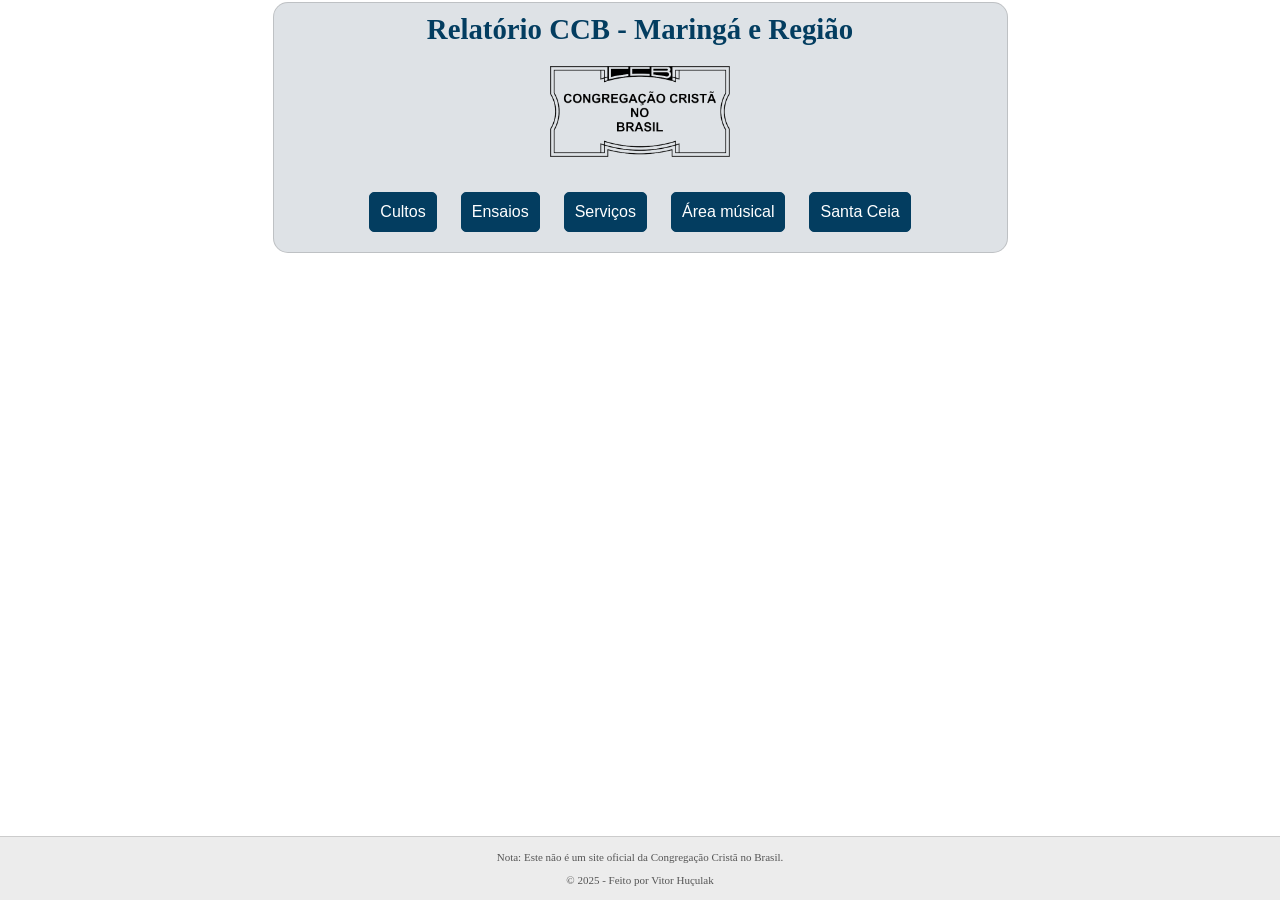
<file: index.html>
<!DOCTYPE html>
<html lang="pt-BR">

<head>
    <meta charset="UTF-8">
    <meta name="viewport" content="width=device-width, initial-scale=1.0">
    <title>Relatório CCB - Maringá e Região</title>
    <link rel="stylesheet" href="assets/css/estilo.css"> <!-- cria um link para outro arquivo
    Separando o css do HTML e JS -->

</head>

<body>
    <header>
        <h1>Relatório CCB - Maringá e Região</h1>
        <img class="logo-fundo" src="assets/images/logo_oficial_CCB.png" alt="Logo">

        <button onclick="mostrarCultos()">Cultos</button>
        <button onclick="mostrarEnsaios()">Ensaios</button>
        <!-- <button onclick="window.open('https://congregacaocristanobrasil.org.br/', '_blank')">Site Oficial</button> -->
        <button onclick="mostrarServiços()">Serviços</button>
        <a href="musica.html"><button type="button">Área músical</button></a>
        <a href="#"><button type="button" class="disabled">Santa Ceia</button></a>
    </header>

    <main>
        <!--Lista de Cultos -->
        <div id="pagina-cultos" class="conteudo hidden">
            <h2>Agenda de Cultos</h2>
            <div class="busca-container">
                <input id="busca-cultos" placeholder="Digite o dia ou local...">
            </div>
            <div class="filtragem-rapida">
                <span class="filtro-por">Filtrar por:</span>
                <button type="button" class="botao-filtrar" onclick="filtrarHoje()">Hoje</button>
                <button type="button" class="botao-limpar" onclick="limparFiltro()">Limpar</button>
            </div>
            <ul id="lista-cultos">
                <li id="culto-vila-santo-antonio">Vila Santo Antônio - Terça e Sábado - 19:30 | Domingo - 18:30</li>
                <li id="culto-jardim-vitoria">Jardim Vitória - Terça e Sábado - 19:30 | Domingo - 18:30</li>
                <li id="culto-jardim-veronica">Jardim Verônica - Terça e Sábado - 19:30 | Domingo - 18:30</li>
                <li id="culto-jardim-alvorada-ebenezer">Jardim Alvorada III - Ebenezer - Terça e Sábado - 19:30 | Domingo - 18:30</li>
                <li id="culto-aeroporto-3">Parque Residencial Aeroporto - 3ª Parte - Terça e Sábado - 19:30 | Domingo - 18:30</li>
                <li id="culto-parque-das-laranjeiras">Parque das Laranjeiras - Terça e Sábado - 19:30 | Domingo - 18:30</li>
                <li id="culto-jardim-piata">Jardim Piatã - Terça e Sábado - 19:30 | Domingo - 18:30</li>
                <li id="culto-jardim-olimpico">Jardim Olímpico - Terça e Sábado - 19:30 | Domingo - 18:30</li>
                <li id="culto-parque-taruma">Parque Tarumã - Terça e Sábado - 19:30</li>
                <li id="culto-jardim-indaia">Jardim Indaiá - Terça e Sábado - 19:30 | Domingo - 18:30</li>

                <li id="culto-centro-central">Centro - Central - Quarta e Sábado - 19:30 | Domingo - 18:30</li>
                <li id="culto-vila-operaria">Vila Operária - Quarta e Sábado - 19:30 | Domingo - 18:30</li>
                <li id="culto-jardim-alvorada">Jardim Alvorada - Quarta e Sábado - 19:30 | Domingo - 18:30</li>
                <li id="culto-vila-santa-izabel">Vila Santa Izabel - Quarta e Sábado - 19:30 | Domingo - 18:30</li>
                <li id="culto-floriano">Distrito de Floriano - Quarta - 19:30 | Domingo - 18:30</li>
                <li id="culto-conjunto-requiao">Conjunto Requião - Quarta e Sábado - 19:30 | Domingo - 18:30</li>
                <li id="culto-jardim-universo">Jardim Universo - Quarta e Sábado - 19:30 | Domingo - 18:30</li>
                <li id="culto-parque-avenida">Parque Avenida - Quarta e Sábado - 19:30 | Domingo - 18:30</li>
                <li id="culto-jardim-oriental-diamante">Jardim Oriental - Diamante - Quarta - 19:30 | Domingo - 18:30</li>
                <li id="culto-jardim-espanha">Jardim Espanha - Quarta e Sábado - 19:30 | Domingo - 18:30</li>

                <li id="culto-iguatemi">Distrito de Iguatemi - Quinta e Sábado - 19:30 | Domingo - 18:30</li>
                <li id="culto-vila-morangueira">Vila Morangueira - Quinta e Sábado - 19:30 | Domingo - 18:30</li>
                <li id="culto-parque-tuiuti">Parque Residencial Tuiuti - Quinta e Sábado - 19:30 | Domingo - 18:30</li>
                <li id="culto-jardim-liberdade">Jardim Liberdade - Quinta e Sábado - 19:30 | Domingo - 18:30</li>
                <li id="culto-parque-itaipu">Parque Itaipu - Quinta e Sábado - 19:30 | Domingo - 18:30</li>
                <li id="culto-parque-hortencia-1">Parque Hortência - 1ª Parte - Quinta e Sábado - 19:30 | Domingo - 18:30</li>
                <li id="culto-jardim-catedral">Jardim Catedral - Quinta e Sábado - 19:30 | Domingo - 18:30</li>
                <li id="culto-conjunto-guaiapo">Conjunto Residencial Guaiapó - Quinta e Sábado - 19:30 | Domingo - 18:30</li>
                <li id="culto-jardim-ouro-cola">Jardim Ouro Cola - Quinta e Sábado - 19:30</li>
                <li id="culto-jardim-monte-rei">Jardim Monte Rei - Quinta e Sábado - 19:30 | Domingo - 18:30</li>
                <li id="culto-maringa-velho">Zona 6 - Maringá Velho - Quinta e Sábado - 19:30 | Domingo - 18:30</li>

                <li id="culto-loteamento-sumare">Loteamento Sumaré - Sexta - 19:30 | Domingo - 18:30</li>

                <li id="culto-pdu-central">Paiçandu Central - Quarta e Sábado - 19:30 | Domingo - 18:30</li>
                <li id="culto-pdu-agua-boa">Água Boa - Quarta e Sábado - 19:30 | Domingo - 18:30</li>
                <li id="culto-pdu-jardim-bela-vista">Paiçandu Jardim Bela Vista - Terça e Sexta - 19:30 | Domingo - 18:30</li>
                <li id="culto-pdu-jardim-monte-carmelo">Paiçandu Jardim Monte Carmelo - Terça e Sexta - 19:30 | Domingo - 18:30</li>
                <li id="culto-pdu-jardim-pioneiro">Paiçandu Jardim Pioneiro - Quinta e Sábado - 19:30 | Domingo - 18:30</li>

                <li id="culto-sdi-central">Sarandi Central - Quarta e Sábado - 19:30 | Domingo - 18:30</li>
                <li id="culto-sdi-conj-residencial-floresta">Sarandi Conjunto Residencial Floresta - Quinta e Sábado - 19:30 | Domingo - 18:30</li>
                <li id="culto-sdi-conj-vale-azul">Sarandi Conjunto Vale Azul - Quinta e Sábado - 19:45 | Domingo - 18:30</li>
                <li id="culto-sdi-jd-das-torres">Sarandi Jardim das Torres - Quinta e Sábado - 19:30 | Domingo - 18:30</li>
                <li id="culto-sdi-jd-esperanca-2">Sarandi Jardim Esperança - 2ª Parte - Terça e Sábado - 19:30 | Domingo - 18:30</li>
                <li id="culto-sdi-jd-independencia-3">Sarandi Jardim Independência - 3ª Parte - Quinta - 19:30 | Domingo - 18:30</li>
                <li id="culto-sdi-jd-nova-alianca">Sarandi Jardim Nova Aliança - Quinta e Sábado - 19:30 | Domingo - 18:30</li>
                <li id="culto-sdi-jd-nova-independencia">Sarandi Jardim Nova Independência - Quinta e Sábado - 19:30 | Domingo - 18:30</li>
                <li id="culto-sdi-jd-ouro-verde-ii">Sarandi Jardim Ouro Verde II - Quarta e Sábado - 19:30 | Domingo - 18:30</li>
                <li id="culto-sdi-jd-panorama">Sarandi Jardim Panorama - Quarta e Sábado - 19:30 | Domingo - 18:30</li>
                <li id="culto-sdi-pq-alvamar">Sarandi Parque Alvamar - Quarta e Sábado - 19:30 | Domingo - 18:30</li>
                <li id="culto-sdi-resid-sao-jose">Sarandi Residencial São José - Terça e Sábado - 19:30 | Domingo - 18:30</li>

                <li id="culto-mcu-central">Mandaguaçu - Central (Vila Carnelós) - Quarta-feira e Sábado - 19:30 | Domingo - 18:30</li>
                <li id="culto-mcu-pulinopolis">Pulinópolis - Terça-feira e Sábado - 19:30 | Domingo - 18:30</li>
                <li id="culto-mcu-vila-guadiana">Vila Guadiana - Quinta-feira e Sábado - 19:30 | Domingo - 18:30</li>
                <li id="culto-mcu-jd-sao-rafael">Jardim São Rafael - Terça-feira e Sábado - 19:30</li>
                <li id="culto-mcu-jardim-europa">Jardim Europa - Sábado - 19:30 | Domingo - 18:30</li>

                <li id="culto-marialva-central">Marialva - Central - Quarta-feira e Sábado - 19:30 | Domingo - 18:30</li>
                <li id="culto-mva-conj-joao-de-barros">Conjunto João de Barro - Terça-feira e Sábado - 19:30 | Domingo - 18:30</li>
                <li id="culto-mva-sao-miguel-do-cambui">São Miguel do Cambuí - Segunda-feira - 19:30</li>
                <li id="culto-mva-aquidaban">Aquidaban - Terça-feira e Sábado - 19:30</li>
                <li id="culto-mva-conj-giacomo-colombari">Conjunto Giácomo Colombare - Quinta-feira - 19:30 | Domingo - 18:30</li>
                <li id="culto-mva-santa-fe">Santa Fé - Terça-feira e Sábado - 19:30 | Domingo - 18:30</li>
                <li id="culto-mva-sao-luiz">São Luiz - Quinta-feira - 19:30</li>

                <li id="culto-jaguapita-central">Jaguapitã - Central - Quarta-feira e Sábado - 19:30 | Domingo - 18:30</li>
                <li id="culto-jta-cafeara">Cafeara - Quarta-feira e Sábado - 19:30 | Domingo - 18:30</li>
                <li id="culto-jta-miraselva">Miraselva - Quinta-feira e Sábado - 19:30 | Domingo - 18:30</li>
                <li id="culto-jta-guaraci">Guaraci - Quinta-feira e Sábado - 19:30 | Domingo - 18:30</li>
                <li id="culto-jta-prado-ferreira">Prado Ferreira - Terça-feira e Sábado - 19:30 | Domingo - 18:30</li>
                <li id="culto-jta-bentopolis">Bentópolis - Terça-feira - 19:30 | Domingo - 18:30</li>

                <li id="culto-dr-camargo-central">Doutor Camargo - Central - Quarta-feira e Sábado - 19:30 | Domingo - 18:30</li>
                <li id="culto-floresta-central">Floresta - Central - Quarta-feira e Sábado - 19:30 | Domingo - 18:30</li>
                <li id="culto-ourizona-central">Ourizona - Central - Terça-feira e Sábado - 19:30 | Domingo - 18:30</li>
                <li id="culto-sao-jorge-do-ivai-central">São Jorge do Ivaí - Central - Terça-feira e Sábado - 19:30 | Domingo - 18:30</li>
                <li id="culto-ivatuba-central">Ivatuba - Central - Quinta-feira e Sábado - 19:30 | Domingo - 18:30</li>
                <li id="culto-itambe-central">Itambé - Central - Terça-feira e Sábado - 19:30 | Domingo - 18:30</li>

            </ul>
        </div>

        <!--Lista de Ensaios -->
        <div id="pagina-ensaios" class="conteudo hidden">
            <h2>Agenda de Ensaios</h2>
            <div class="busca-container">
                <input id="busca-ensaio" placeholder="Digite o dia ou local...">
            </div>
            <div>
                <span class="">Filtrar por:</span>
                <button type="button" class="botao-filtrar" onclick="filtrarHoje()">Hoje</button>
                <button type="button" class="botao-limpar" onclick="limparFiltro()">Limpar</button>
            </div>
            <ul id="lista-ensaios">
                <li id="ensaio-jardim-liberdade">1ª Sexta - Jd. Liberdade</li>
                <li id="ensaio-marialva-central">1ª Sexta - Marialva - Central</li>
                <li id="ensaio-sdi-jd-nova-alianca">1ª Sexta - Jd. Nova Aliança (SDI)</li>
                <li id="ensaio-sdi-jd-nova-independencia">1ª Sexta - Jd. Nova Independência (SDI)</li>
                <li id="ensaio-mcu-pulinopolis">1ª Sexta - Pulinópolis (MÇU)</li>
                <li id="ensaio-jta-cafeara">1ª Sexta - Cafeara (JTÃ)</li>
                <li id="ensaio-pdu-jardim-pioneiro">1ª Sexta - Jd. Pioneiro (PDU)</li>

                <li id="ensaio-jardim-catedral">2ª Sexta - Jd. Catedral</li>
                <li id="ensaio-jardim-piata">2ª Sexta - Jd. Piatã</li>
                <li id="ensaio-jardim-alvorada-ebenezer">2ª Sexta - Jd. Ebenezer</li>
                <li id="ensaio-jardim-indaia">2ª Sexta - Jd. Montreal - Indaiá</li>
                <li id="ensaio-jardim-olimpico">2ª Sexta - Jd. Olímpico</li>
                <li id="ensaio-mcu-vila-guadiana">2ª Sexta - Vila Guadiana (MÇU)</li>
                <li id="ensaio-sdi-jd-ouro-verde-ii">2ª Sexta - Jd. Ouro Verde II (SDI)</li>
                <li id="ensaio-sdi-jd-das-torres">2ª Sexta - Jd. das Torres (SDI)</li>
                <li id="ensaio-jaguapita-central">2ª Sexta - Jaguapitã - Central</li>
                <li id="ensaio-mva-conj-joao-de-barros">2ª Sexta - Conj. João de Barros (MVA)</li>
                <li id="ensaio-pdu-agua-boa">2ª Sexta - Água Boa - Central</li>

                <li id="ensaio-conjunto-guaiapo">3ª Sexta - Conj. Guaiapó</li>
                <li id="ensaio-jardim-ouro-cola">3ª Sexta - Jd. Ouro Cola</li>
                <li id="ensaio-maringa-velho">3ª Sexta - Maringá Velho</li>
                <li id="ensaio-parque-tuiuti">3ª Sexta - Pq. Residencial Tuiuti</li>
                <li id="ensaio-vila-operaria">3ª Sexta - Vila Operária</li>
                <li id="ensaio-parque-taruma">3ª Sexta - Pq. Tarumã (Na igreja Jd. Catedral)</li>
                <li id="ensaio-sdi-resid-sao-jose">3ª Sexta - Residencial São José (SDI)</li>
                <li id="ensaio-jta-miraselva">3ª Sexta - Miraselva (JTÃ)</li>
                <li id="ensaio-dr-camargo-central">3ª Sexta - Dr. Camargo - Central</li>
                <li id="ensaio-sdi-central">3ª Sexta - Sarandi - Central</li>
                <li id="ensaio-mcu-jd-sao-rafael">3ª Sexta - Jd. São Rafael (MÇU)</li>
                <li id="ensaio-mva-sao-miguel-do-cambui">3ª Sexta - São Miguel do Cambuí (MVA)</li>
                <li id="ensaio-mva-aquidaban">3ª Sexta - Aquidaban (MVA)</li>

                <li id="ensaio-conjunto-requiao">4ª Sexta - Conj. Requião</li>
                <li id="ensaio-mva-conj-giacomo-colombari">4ª Sexta - Conj. Giacomo Colombari (MVA)</li>
                <li id="ensaio-sdi-conj-vale-azul">4ª Sexta - Vale Azul (SDI)</li>
                <li id="ensaio-jta-guaraci">4ª Sexta - Guaraci (JTÃ)</li>
                <li id="ensaio-floriano">4ª Sexta - Floriano - Central</li>

                <li id="ensaio-vila-morangueira">Última Sexta - Vila Morangueira</li>
                <li id="ensaio-parque-hortencia-1">Última Sexta - Jd. Continental (Na igreja Pq. Hortência)</li>
                <li id="ensaio-vila-santa-izabel">Última Sexta - Vila Santa Isabel</li>
                <li id="ensaio-sdi-jd-esperanca-2">Última Sexta - Jd. Esperança (SDI)</li>
                <li id="ensaio-floresta-central">Última Sexta - Floresta - Central</li>
                <li id="ensaio-ourizona-central">Última Sexta - Ourizona - Central</li>
                <li id="ensaio-jta-prado-ferreira">Última Sexta - Prado Ferreira (JTÃ)</li>

                <li id="ensaio-parque-avenida">3ª Domingo - 16:00 - Pq. Avenida</li>

                <li id="ensaio-jardim-bertioga">2ª Segunda - Jd. Bertioga</li>
                <li id="ensaio-jardim-monte-rei">2ª Segunda - Jardim Monte Rei</li>
                <li id="ensaio-jardim-vitoria">2ª Segunda - Jardim Vitória</li>
                <li id="ensaio-loteamento-sumare">2ª Segunda - Loteamento Sumaré</li>
                <li id="ensaio-parque-itaipu">2ª Segunda - Parque Itaipú</li>
                <li id="ensaio-mcu-jardim-europa">2ª Segunda - Jardim Europa (MÇU)</li>
                <li id="ensaio-pdu-jardim-monte-carmelo">2ª Segunda - Res. Monte Carmelo (PDU)</li>
                <li id="ensaio-sao-jorge-do-ivai-central">2ª Segunda - São Jorge do Ivai - Central</li>

                <li id="ensaio-jardim-veronica">3ª Segunda - Jd. Verônica</li>
                <li id="ensaio-parque-hortencia-1">3ª Segunda - Pq. Hortência 1ª Parte</li>
                <li id="ensaio-vila-santo-antonio">3ª Segunda - Vila Santo Antônio</li>
                <li id="ensaio-jardim-oriental-diamante">3ª Segunda - Jd. Bela Vista (Antigo Oriental) - (Na igreja Jd. Oriental)</li>
                <li id="ensaio-mcu-central">3ª Segunda - Mandaguaçu - Central</li>
                <li id="ensaio-mva-santa-fe">3ª Segunda - Santa Fé (MVA)</li>
                <li id="ensaio-pdu-central">3ª Segunda - Paiçandu - Central</li>
                <li id="ensaio-sdi-jd-panorama">3ª Segunda - Jd. Panorama (SDI)</li>
                <li id="ensaio-sdi-conj-residencial-floresta">3ª Segunda - Cj. Res. Floresta (SDI)</li>
                <li id="ensaio-jta-bentopolis">3ª Segunda - Bentópolis (JTÃ)</li>

                <li id="ensaio-centro-central">4ª Segunda - Maringá - Central</li>
                <li id="ensaio-jardim-oriental-diamante">4ª Segunda - Jd. Oriental (Antigo Diamante)</li>
                <li id="ensaio-jardim-alvorada">4ª Segunda - Jd. Alvorada</li>
                <li id="ensaio-iguatemi">4ª Segunda - Iguatemi</li>
                <li id="ensaio-sdi-pq-alvamar">4ª Segunda - Pq. Alvamar (SDI)</li>
                <li id="ensaio-pdu-jardim-bela-vista">4ª Segunda - Jd. Bela Vista (PDU)</li>

                <li id="ensaio-jardim-universo">Última Segunda - Jd. Universo</li>
                <li id="ensaio-parque-das-laranjeiras">Última Segunda - Pq. Das Laranjeiras</li>
                <li id="ensaio-jardim-espanha">Última Segunda - Jd. Espanha</li>
                <li id="ensaio-ivatuba-central">Última Segunda - Ivatuba - Central</li>
                <li id="ensaio-itambe-central">Última Segunda - Itambé - Central</li>
                <li id="ensaio-sdi-jd-independencia-3">Última Segunda - Jd. Independencia 3°Parte (SDI)</li>
                <li id="ensaio-mva-sao-luiz">Última Segunda - São Luiz (MVA)</li>
            </ul>

        </div>

        <!--Lista de Serviços -->
        <div id="pagina-serviços" class="conteudo hidden">
            <h2>Lista de Serviços</h2>
            <div class="busca-container">
                <input id="busca-serviços" placeholder="Digite o serviço ou data...">
            </div>
            <div>
                <span class="">Filtrar por:</span>
                <button type="button" class="botao-filtrar" onclick="filtrarHoje()">Hoje</button>
                <button type="button" class="botao-limpar" onclick="limparFiltro()">Limpar</button>
            </div>
            <ul id="lista-serviços">
                <h3>Batismos</h3>
                <li>Batismo - Iguatemi – Central - 19/07/26 no Domingo às 18:30h - Ir. Izaias Valério</li>

                <h3>Obra da Piedade</h3>
                <li>Reunião de Ensinamento para Obra da Piedade - Paiçandu – Central - 19/07/26 no Domingo às 09:00h</li>

                <h3>Reuniões de Mocidade</h3>
                <li>Reunião de Mocidade - Jaguapitã - Central - 09/08/26 no Domingo às 14:00h - Ir. Adriano de Souza</li>

                <h3>Culto para Mocidade</h3>
                <li>Culto para Mocidade - Sarandi - Central - 25/07/26 no Sábado às 19:00h - Ir. Elias Rodrigues Fermino</li>
                <li>Culto para Mocidade - Mandaguaçu - Central - 25/07/26 no Sábado às 19:00h - Ir. Marcos Moreira</li>

                <h3>Ensaio Regional (Geral)</h3>
                <li>Ensaio Regional - Paiçandu – Central - 26/07/26 no Domingo às 09:00h - Ir. Eliseu Leles</li>

            </ul>
        </div>

    </main>

    <div id="modal-overlay" class="hidden">
        <div id="modal-caixa">
            <span id="modal-fechar">X</span>

            <h2 id="modal-nome"></h2>

            <h3>Localização</h3>
            <p id="modal-endereco"></p>
            <a id="modal-maps" href="#" target="_blank">
                <button type="button">Traçar Rota no GPS</button>
            </a>

            <h3>Ministério</h3>
            <p><strong>Ancião(s):</strong><br> <span id="modal-anciao"></span></p>
            <p><strong>Cooperador de Ofício:</strong><br> <span id="modal-cooperador"></span></p>
            <p><strong>Diácono(s):</strong><br> <span id="modal-diacono"></span></p>
            <p><strong>Coop. Jovens e Menores:</strong><br> <span id="modal-jovens"></span></p>

        </div>
    </div>


    <footer>
        <p>Nota: Este não é um site oficial da Congregação Cristã no Brasil.</p>
        <p>© 2025 - Feito por Vitor Huçulak</p>
    </footer>


    <script src="assets/js/dados.js"></script>
    <script src="assets/js/script.js"></script>

</body>

</html>
</file>
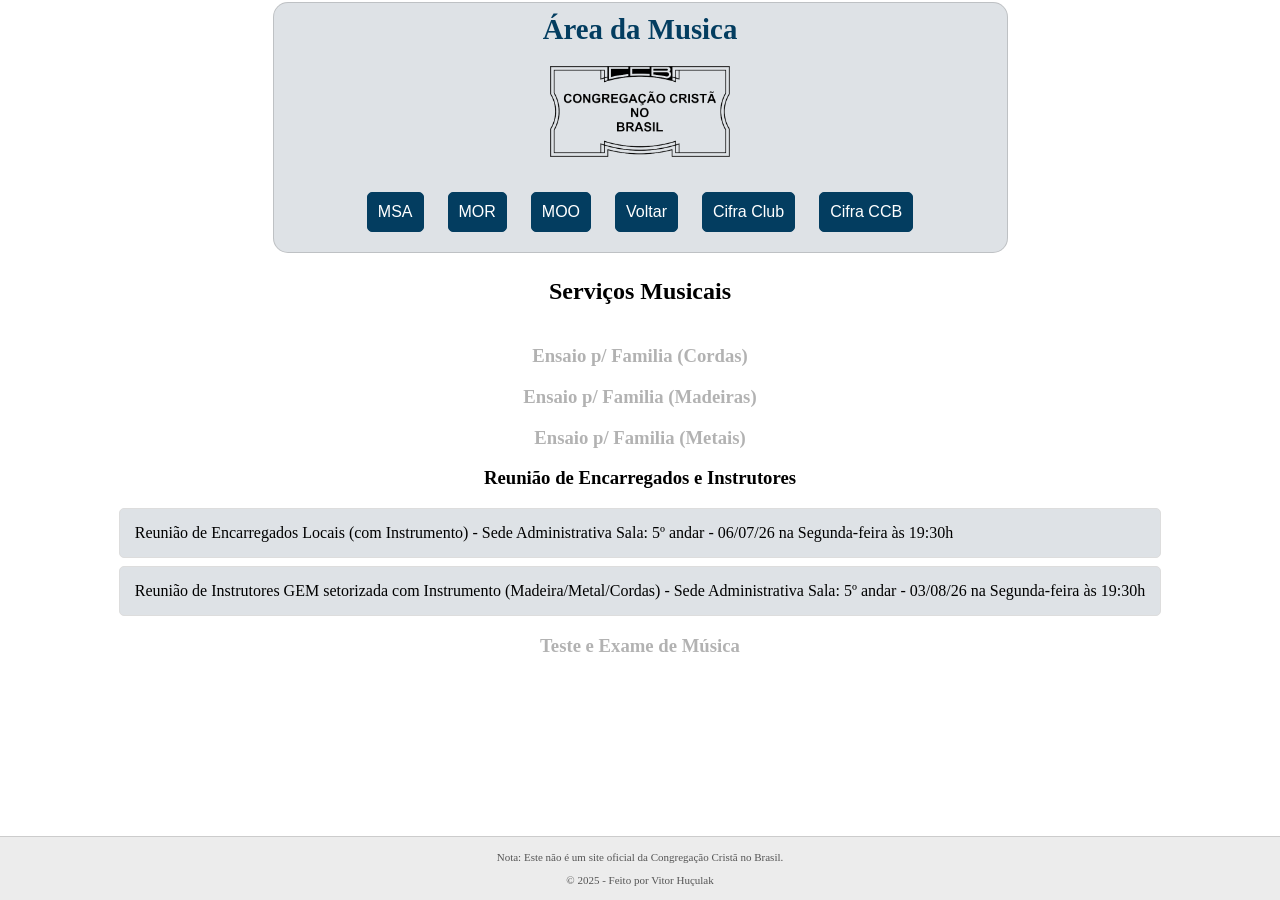
<file: musica.html>
<!DOCTYPE html>
<html lang="pt-BR">

<head>
    <meta charset="UTF-8">
    <meta name="viewport" content="width=device-width, initial-scale=1.0">
    <title>Área da música</title>
    <link rel="stylesheet" href="assets/css/estilo.css"> <!-- cria um link para outro arquivo
    Separando o css do HTML e JS -->

</head>

<body>
    <header id="botoes">
        <h1>Área da Musica</h1>
        <img class="logo-fundo" src="assets/images/logo_oficial_CCB.png" alt="Logo">

        <button onclick="window.open('https://congregacaocristanobrasil.org.br/musica/msa', '_blank')">MSA</button>
        <button onclick="window.open('https://congregacaocristanobrasil.org.br/musica/mor', '_blank')">MOR</button>
        <button
            onclick="window.open('https://moo.congregacao.org.br/?_gl=1*ski0wk*_ga*MTUxNzk0NTA0Ny4xNzYyOTUxODA2*_ga_V2QDKE0E6L*czE3NjM3NDkwNjUkbzYkZzEkdDE3NjM3NTAwMDQkajI0JGwwJGgw', '_blank')">MOO</button>
        <a href="index.html"><button type="button">Voltar</button></a>
        <!-- <button onclick="window.open('https://congregacaocristanobrasil.org.br/', '_blank')">Site Oficial</button> -->

        <button onclick="window.open('https://www.cifraclub.com.br/congregacao-crista-no-brasil/' , '_blank')">Cifra
            Club</button>
        <button onclick="window.open('https://cifrasccb.com.br/hinario-ccb?pg=1', '_blank')">Cifra CCB</button>


    </header>

    <div id="legenda_musica">
        <h2>Serviços Musicais</h2>

        <h3 class="lista-vazia">Ensaio p/ Familia (Cordas)</h3>

        <h3 class="lista-vazia">Ensaio p/ Familia (Madeiras)</h3>

        <h3 class="lista-vazia">Ensaio p/ Familia (Metais)</h3>

        <h3>Reunião de Encarregados e Instrutores</h3>
        <li>Reunião de Encarregados Locais (com Instrumento) - Sede Administrativa Sala: 5º andar - 06/07/26 na
            Segunda-feira às 19:30h</li>
        <li>Reunião de Instrutores GEM setorizada com Instrumento (Madeira/Metal/Cordas) - Sede Administrativa
            Sala: 5º andar - 03/08/26 na Segunda-feira às 19:30h</li>

        <h3 class="lista-vazia">Teste e Exame de Música</h3>


    </div>



    <footer>
        <p>Nota: Este não é um site oficial da Congregação Cristã no Brasil.</p>
        <p>© 2025 - Feito por Vitor Huçulak</p>
    </footer>


</body>

</html>
</file>
<file: assets/css/estilo.css>
html {
    /* Manda o navegador calcular o tamanho das caixas de uma forma mais inteligente.
       Isso impede que 'padding' (espaço interno) e 'border' (borda) criem espaço extra
       e causem aquela rolagem desnecessária que tínhamos. */
    box-sizing: border-box;

    /* Garante que a página base possa ter 100% de altura. */
    height: 100%;
}

/* O asterisco (*) seleciona TODOS os elementos da página.
   Esta regra faz com que todos eles sigam a mesma forma inteligente de calcular o tamanho. */
*, *:before, *:after {
    box-sizing: inherit;
}


body {
    /* Ativa o modo "Flexbox", que transforma o body em um organizador inteligente de layout. */
    display: flex;

    /* Diz ao organizador para empilhar os itens (header, section, footer) em uma coluna vertical. */
    flex-direction: column;
    

    /* Garante que a página tenha no mínimo a altura REAL da tela. 'dvh' (Dynamic Viewport Height)
       é uma unidade moderna que se ajusta às barras do navegador (endereço, etc.) que aparecem e somem no celular. */
    min-height: 100dvh;
    
    margin: 0;                      /* Remove a margem padrão que todo navegador coloca. */
    font-family: Verdana;           /* 🔧 Define a fonte padrão para toda a página. */
    text-align: center;             /* Centraliza todo o texto. */
    background-color: #ffffff;      /* 🔧 Cor de fundo da página. */

    /* Centraliza os blocos (header, section) na horizontal, um embaixo do outro. */
    align-items: center;

    /* 🔧 Seu espaçamento original de 5px no topo da página. */
    padding-top: 2px;
}

/* ====== HEADER (CABEÇALHO) ====== */
header {
    background-color: #dee2e6;      /* 🔧 Cor de fundo do cabeçalho. */
    width: 95%;                     /* 🔧 Largura do cabeçalho. */
    max-width: 735px;               /* 🔧 Largura máxima em telas grandes, para não ficar gigante. */
    padding: 10px;                  /* 🔧 Espaçamento interno do cabeçalho. */
    border-radius: 15px;            /* 🔧 Deixa os cantos da caixa arredondados. */
    border: 1px solid #5a5a5a3d;    /* 🔧 Estilo da borda. */
    text-align: center;             /* Garante que o texto dentro do header fique centralizado. */
    margin-bottom: 5px;            /* 🔧 Distância fixa entre o header e a section (para PC). */
}



/* ====== FOOTER (RODAPÉ) ====== */
footer {
    /* ESTA É A REGRA MÁGICA: Empurra o rodapé para a base da tela se houver espaço sobrando.
       Ela funciona tanto no PC quanto no celular (graças ao 'dvh' no body). */
    margin-top: auto;
    
    width: 100%;                    /* Faz o rodapé ocupar toda a largura da tela. */
    background-color: #ececec;      /* 🔧 Cor de fundo do rodapé. */
    color: #555;                    /* 🔧 Cor do texto do rodapé. */
    text-align: center;             /* Centraliza o texto do rodapé. */
    padding: 3px;                   /* 🔧 Seu espaçamento interno original. */
    font-size: 11px;                /* 🔧 Tamanho do texto do rodapé. */
    border-top: 1px solid #ccc;     /* Cria uma linha fina no topo do rodapé. */
}


/* ====== TÍTULOS, LOGO, INPUTS, ETC. ====== */
h1 { 
    margin-top: 0;                  /* Remove um espaço extra que o título poderia ter no topo. */
    margin-bottom: 20px;            /* 🔧 Espaço entre o título e a logo. */
    color: #033d60;                 /* 🔧 Cor do texto do título. */
    font-size: 1.8em;               /* 🔧 Tamanho do título. */
}

.logo-fundo { 
    display: block;                 /* Faz a logo se comportar como um bloco para poder centralizar. */
    margin: 0 auto 25px auto;       /* Centraliza horizontalmente e adiciona espaço embaixo. */
    width: 180px;                   /* 🔧 Tamanho da logo. */
}

 .lista-vazia {
    color: rgba(0, 0, 0, 0.3);
}



/* =================================================================  */

.disabled {
    cursor: not-allowed; ;
    background-color: #033d60;
    
}

button { 
    font-size: 16px; 
    padding: 10px 20px; 
    margin: 10px; 
    cursor: pointer; 
    border: 1px solid #033d60;
    border-radius: 5px;
    padding: 10px;
    background: #033d60;
    color: rgb(255, 255, 255);
    padding: 10px;
}

button:hover {
    background-color: transparent;
    color: #000000
}

.botao-filtrar, .botao-limpar {
    font-size: 14px; 
    padding: 5px 10px; 
    margin: 5px 10px 15px 10px ; 
    cursor: pointer; 
    border: 1px solid #033d60;
    border-radius: 7px;
    padding: 10px;
    background: #033d60;
    color: rgb(255, 255, 255);
    padding: 5px;
}



input { 
    width: 80%; 
    padding: 8px; 
    margin-bottom: 20px; 
    font-size: 16px;
    border: 1px solid #ccc;
    border-radius: 5px;
}

/* 1. Estilizando a LISTA (o <ul>) */
ul { 
  list-style: none; 
  padding: 0;
  margin: 0; /* Adicionado para garantir o reset */

  /* --- CONFIGURAÇÃO DO GRID --- */
  
  /* 1. Ativa o CSS Grid */
  display: grid;
  
  /* 2. A coluna ÚNICA terá a largura do item mais largo */
  grid-template-columns: max-content;

  /* 3. Centraliza o bloco da lista (a coluna) na página */
  justify-content: center; 
}

/* 2. Estilizando CADA ITEM (o <li>) */
li { 
  background-color: #dee2e6; 
  padding: 15px; 
  border: 1px solid #ddd;
  border-radius: 5px;
  text-align: left;
  cursor: pointer;
  

  /* 1. Adicione a margem APENAS na vertical (para cima/baixo) 
     Removemos o 'auto' para o Grid poder controlar o alinhamento */
  margin: 8px 0; 
  /* (Isso é o mesmo que margin-top: 8px; margin-bottom: 8px;) */
  
  /* 2. Força o texto a ficar em UMA ÚNICA LINHA 
     para o 'max-content' funcionar corretamente */
  white-space: nowrap; 

}


/* Qualquer elemento com a classe "hidden" vai sumir da tela. */
.hidden {
    display: none;
}


#legenda_musica {
    text-align: center;
    justify-content: center;
    list-style: none;
    
}

#legenda_musica h2 {
    margin-bottom: 40px;
}



/* =======================================================================

/* Regras especificas para celulares 



/* A regra abaixo só será aplicada em telas com largura máxima de 768px (celulares e tablets pequenos).
   No PC, tudo que está aqui dentro é completamente ignorado. */
@media (max-width: 768px) {
    
    /* O objetivo aqui é reduzir os espaços fixos para que a soma da altura de tudo
       caiba na tela do celular e o rodapé dinâmico funcione sem criar rolagem. */

    header {
        margin-bottom: 25px;        /* 🔧 Reduz a distância entre header e section no celular. */
    }

    section {
        margin-bottom: 25px;        /* 🔧 Reduz a distância de segurança abaixo da section no celular. */
    }
    button {
        font-size: 13px;
        margin: 4px;
    }

    #botoes button{
        font-size: 13px;
        margin: 4px;
        
    }

    #legenda_musica {
        text-align: auto;

    }



    /* 1. Define que a lista (<ul>) deve ter 95% de largura
          e a RE-CENTRALIZA na tela. */
    ul {
        width: 95%;
        
        /* ADIÇÃO PARA CENTRALIZAR O BLOCO DA LISTA */
        margin-left: auto;
        margin-right: auto;
        
        /* Altera a regra da coluna para ocupar 100% da nova largura */
        grid-template-columns: 100%;
    }
    
    /* 2. (A REGRA MAIS IMPORTANTE)
          Permite que o texto dentro dos itens (<li>) quebre a linha. */
    li {
        white-space: normal;
    }

    #modal-caixa {
    max-height: 70vh !important;
    overflow-y: auto;
}


}




#legenda_musica p {
  /* 1. Remove margens padrão desnecessárias */
  margin-top: 0;
  margin-bottom: 5px; 
  
  /* 2. Cria o Recuo Pendurado */
  
  /* Puxa a primeira linha (onde está a bolinha) para o espaço criado pelo padding.
     O valor deve ser negativo e IGUAL ao valor do padding-left. */
  text-indent: -9px; 
  

  /* Garante que o texto se alinhe bem à esquerda (pode não ser necessário, mas ajuda) */
  text-align: left;
  padding: 12px;
}


/* ====== MODAL ====== */

#modal-overlay {
     background: rgba(0, 0, 0, 0.5);
    position: fixed;
    top: 0;
    left: 0;
    width: 100%;
    height: 100%;
    z-index: 1000; 
    align-items: stretch;
}

#modal-caixa {
    background: white;
    text-align: left;
    padding: 20px;
    border-radius: 10px;
    width: 90%;
    max-width: 500px;
    position: absolute;
    top: 50%;
    left: 50%;
    transform: translate(-50%, -50%);
    display: flex;
    flex-direction: column;
    align-items: stretch;
    white-space: pre-line;
    max-height: 80vh;
    overflow-y: auto;

}

#modal-fechar {
    display: block;
    margin: 0 0 10px auto;
    cursor: pointer;
    background: #033d60;
    color: white;
    border-radius: 5px;
    padding: 5px 10px;
    width: fit-content;
}

#modal-caixa h2 {
    margin: 0 0 0 0;
}

#modal-caixa h3 {
    margin-top: 20px;
    margin-bottom: 8px;
}

#modal-caixa p {
    margin: 12px 0;
}

#modal-maps {
    display: block;
    width: fit-content;
    line-height: 0;
    
}

#modal-maps button {
    padding: 5px 10px;
    font-size: 13px;
    margin: 5px 0 10px 0;
    background: white;
    color: #033d60;
    border: 2px solid #033d60;
    font-weight: bold;
}
</file>
